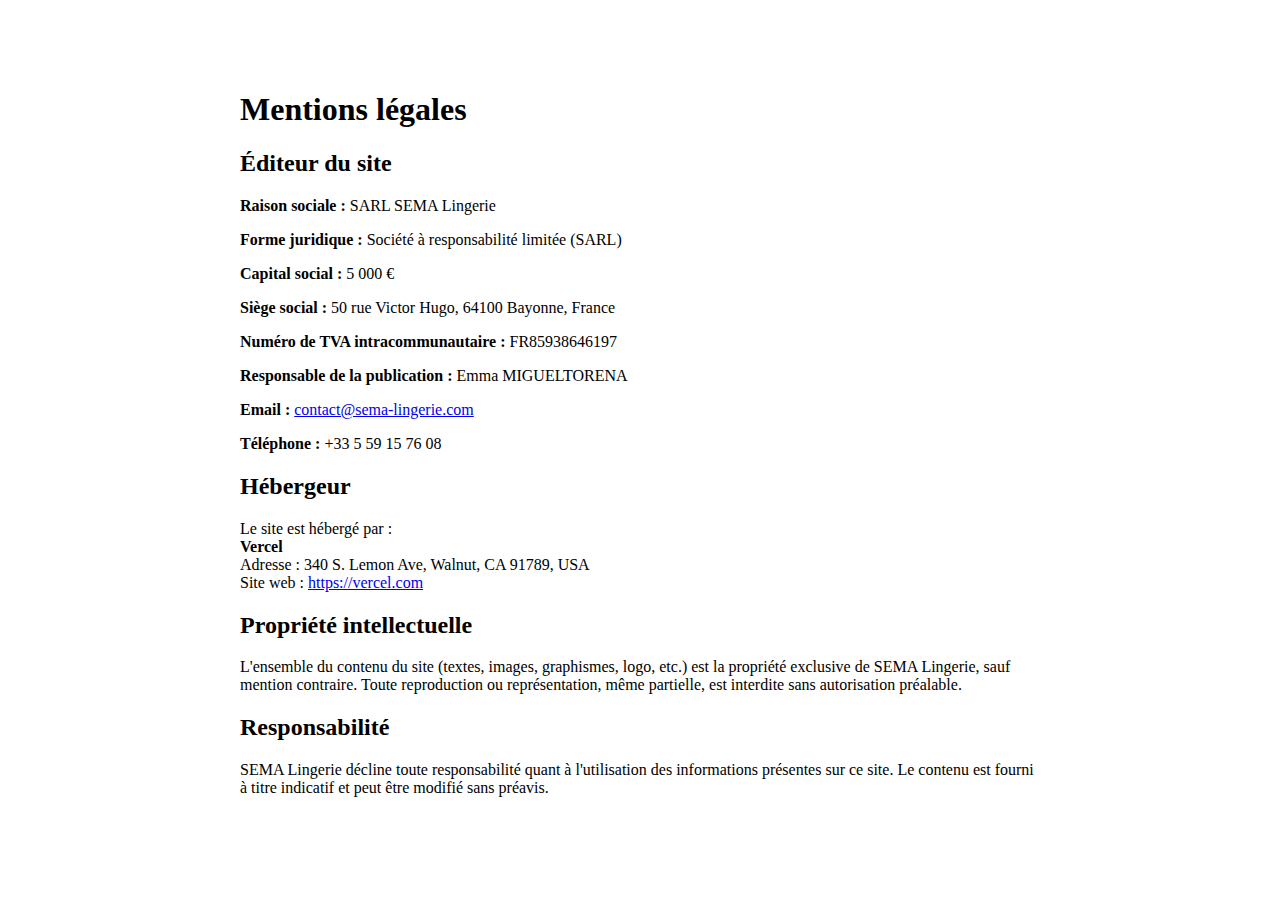
<file: mentions-legales.html>
<!DOCTYPE html>
<html lang="fr">
<head>
  <meta charset="UTF-8">
  <title>Mentions légales – SEMA Lingerie</title>
  <link rel="stylesheet" href="style.css">
  <link href="https://fonts.googleapis.com/css2?family=Playfair+Display&display=swap" rel="stylesheet">
</head>
<body>
  <main class="mentions-legales" style="max-width: 800px; margin: 50px auto; padding: 20px;">
    <h1>Mentions légales</h1>

    <h2>Éditeur du site</h2>
    <p><strong>Raison sociale :</strong> SARL SEMA Lingerie</p>
    <p><strong>Forme juridique :</strong> Société à responsabilité limitée (SARL)</p>
    <p><strong>Capital social :</strong> 5 000 €</p>
    <p><strong>Siège social :</strong> 50 rue Victor Hugo, 64100 Bayonne, France</p>
    <p><strong>Numéro de TVA intracommunautaire :</strong> FR85938646197</p>
    <p><strong>Responsable de la publication :</strong> Emma MIGUELTORENA</p>
    <p><strong>Email :</strong> <a href="mailto:contact@sema-lingerie.com">contact@sema-lingerie.com</a></p>
    <p><strong>Téléphone :</strong> +33 5 59 15 76 08</p>

    <h2>Hébergeur</h2>
    <p>Le site est hébergé par :<br>
    <strong>Vercel</strong><br>
    Adresse : 340 S. Lemon Ave, Walnut, CA 91789, USA<br>
    Site web : <a href="https://vercel.com" target="_blank">https://vercel.com</a></p>

    <h2>Propriété intellectuelle</h2>
    <p>L'ensemble du contenu du site (textes, images, graphismes, logo, etc.) est la propriété exclusive de SEMA Lingerie, sauf mention contraire. Toute reproduction ou représentation, même partielle, est interdite sans autorisation préalable.</p>

    <h2>Responsabilité</h2>
    <p>SEMA Lingerie décline toute responsabilité quant à l'utilisation des informations présentes sur ce site. Le contenu est fourni à titre indicatif et peut être modifié sans préavis.</p>
  </main>
</body>
</html>
</file>
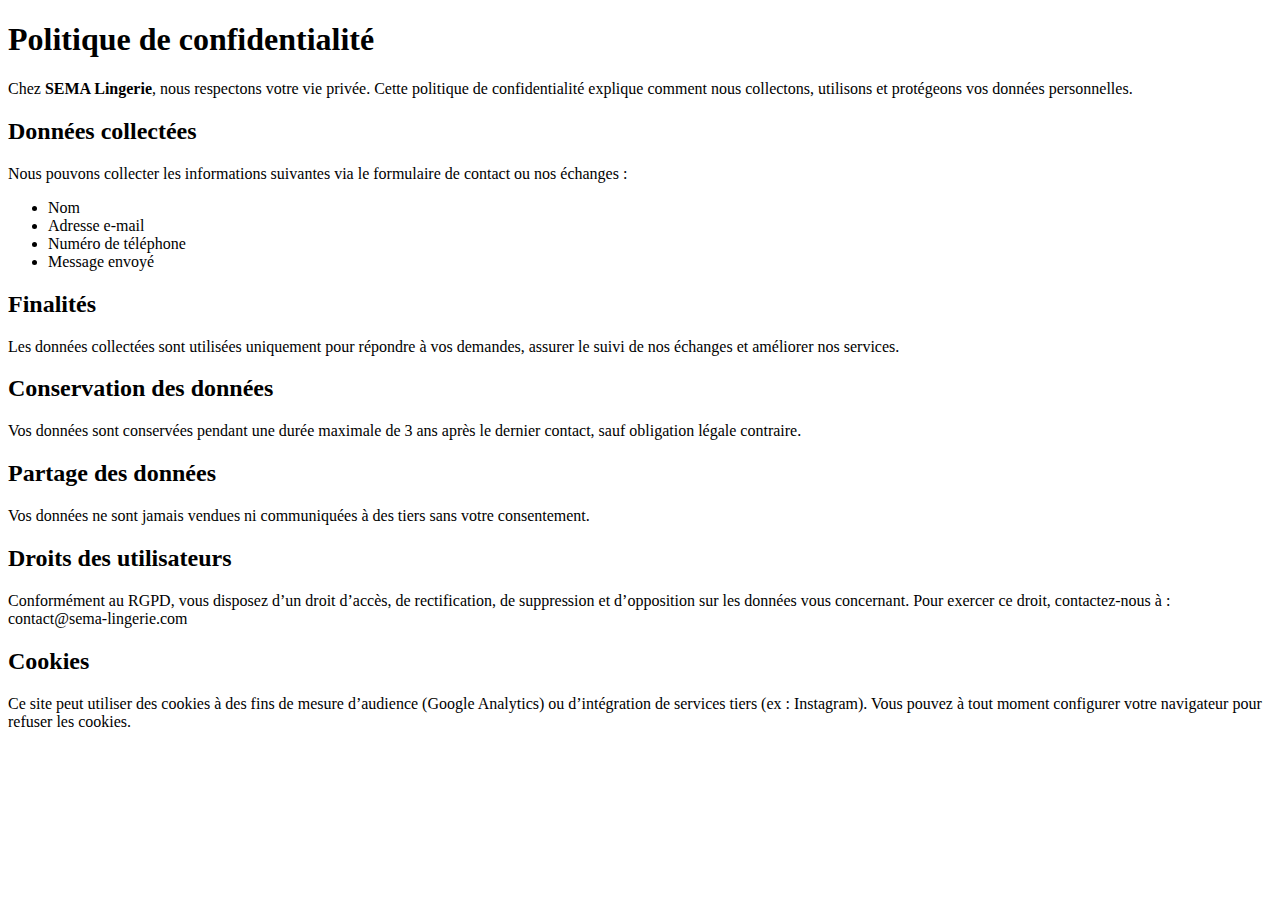
<file: politique-confidentialite.html>
<!DOCTYPE html>
<html lang="fr">
<head>
  <meta charset="UTF-8">
  <title>Politique de confidentialité – SEMA Lingerie</title>
  <link rel="stylesheet" href="style.css">
</head>
<body>
  <main class="politique-confidentialite">
    <h1>Politique de confidentialité</h1>

    <p>Chez <strong>SEMA Lingerie</strong>, nous respectons votre vie privée. Cette politique de confidentialité explique comment nous collectons, utilisons et protégeons vos données personnelles.</p>

    <h2>Données collectées</h2>
    <p>Nous pouvons collecter les informations suivantes via le formulaire de contact ou nos échanges :</p>
    <ul>
      <li>Nom</li>
      <li>Adresse e-mail</li>
      <li>Numéro de téléphone</li>
      <li>Message envoyé</li>
    </ul>

    <h2>Finalités</h2>
    <p>Les données collectées sont utilisées uniquement pour répondre à vos demandes, assurer le suivi de nos échanges et améliorer nos services.</p>

    <h2>Conservation des données</h2>
    <p>Vos données sont conservées pendant une durée maximale de 3 ans après le dernier contact, sauf obligation légale contraire.</p>

    <h2>Partage des données</h2>
    <p>Vos données ne sont jamais vendues ni communiquées à des tiers sans votre consentement.</p>

    <h2>Droits des utilisateurs</h2>
    <p>Conformément au RGPD, vous disposez d’un droit d’accès, de rectification, de suppression et d’opposition sur les données vous concernant. Pour exercer ce droit, contactez-nous à : contact@sema-lingerie.com</p>

    <h2>Cookies</h2>
    <p>Ce site peut utiliser des cookies à des fins de mesure d’audience (Google Analytics) ou d’intégration de services tiers (ex : Instagram). Vous pouvez à tout moment configurer votre navigateur pour refuser les cookies.</p>
  </main>
</body>
</html>
</file>
<file: style.css>
html {
  height: 100%;
  width: 100%;
}
</file>
